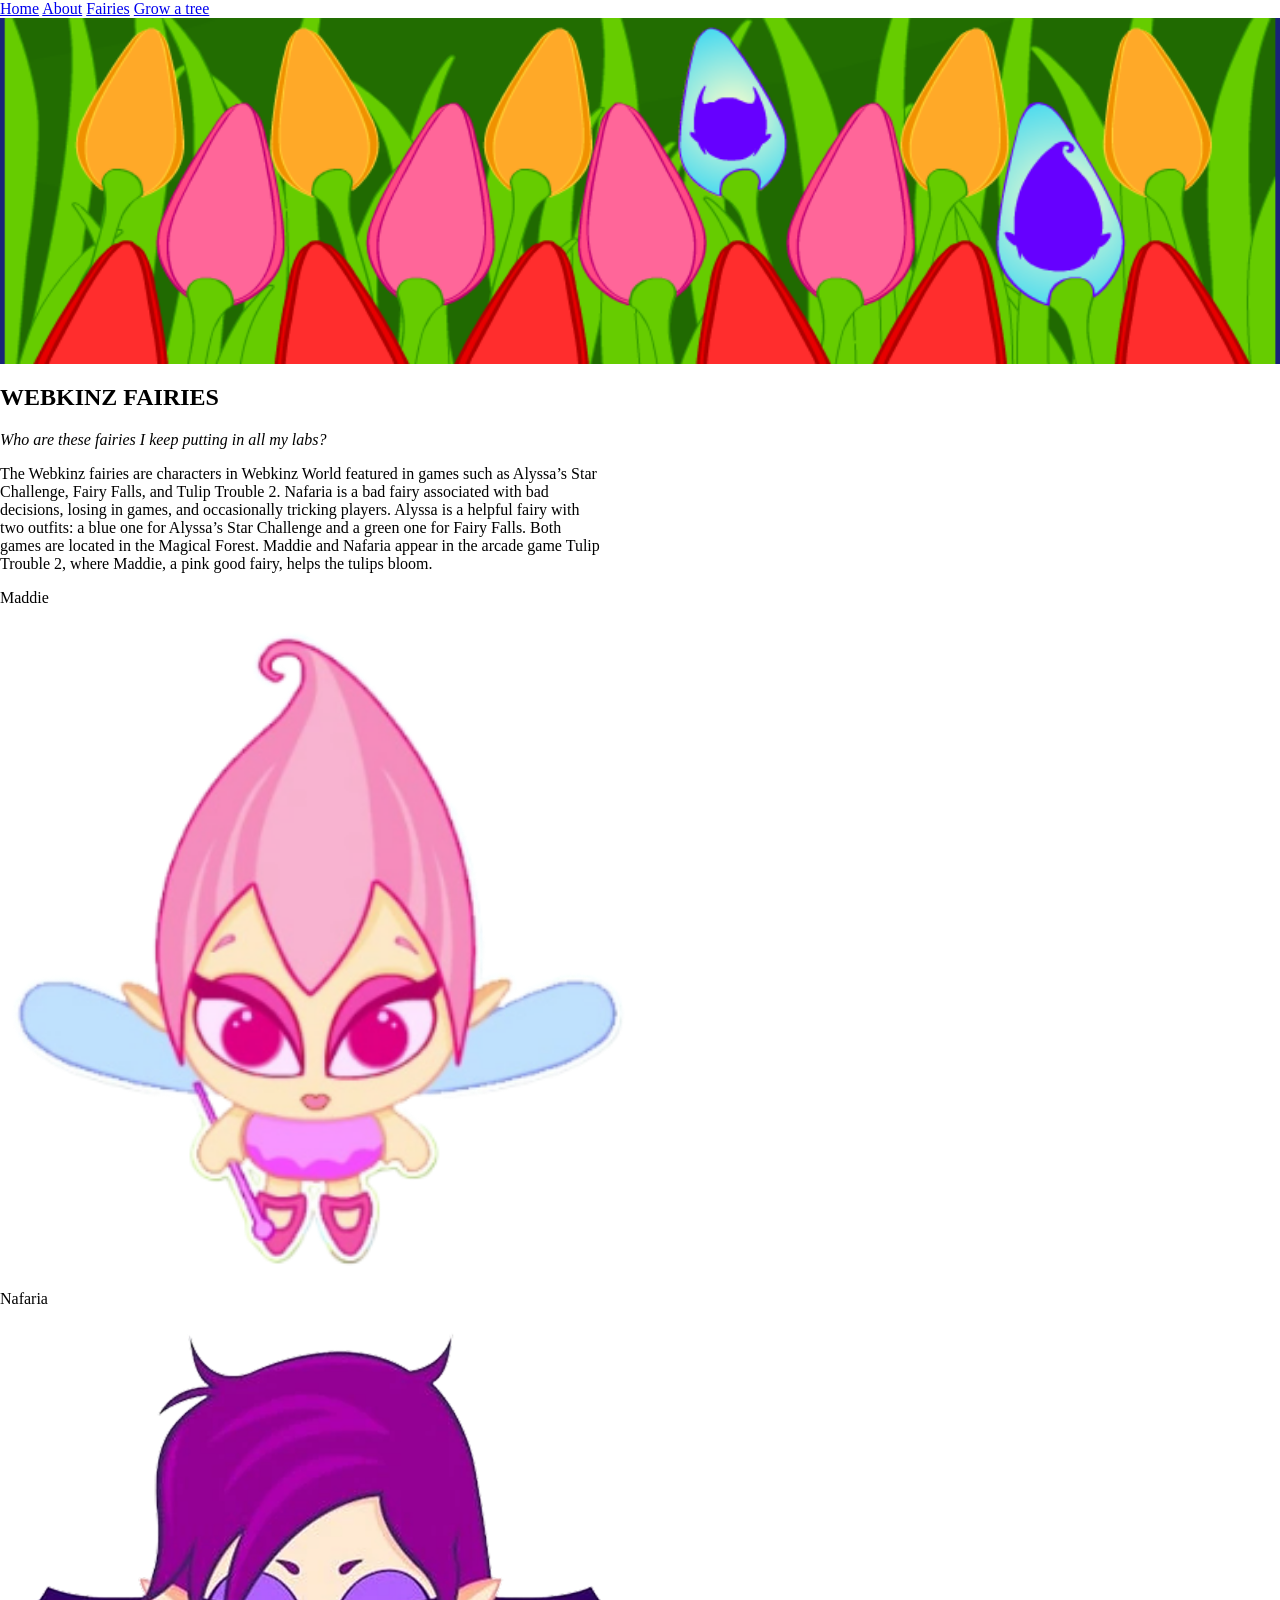
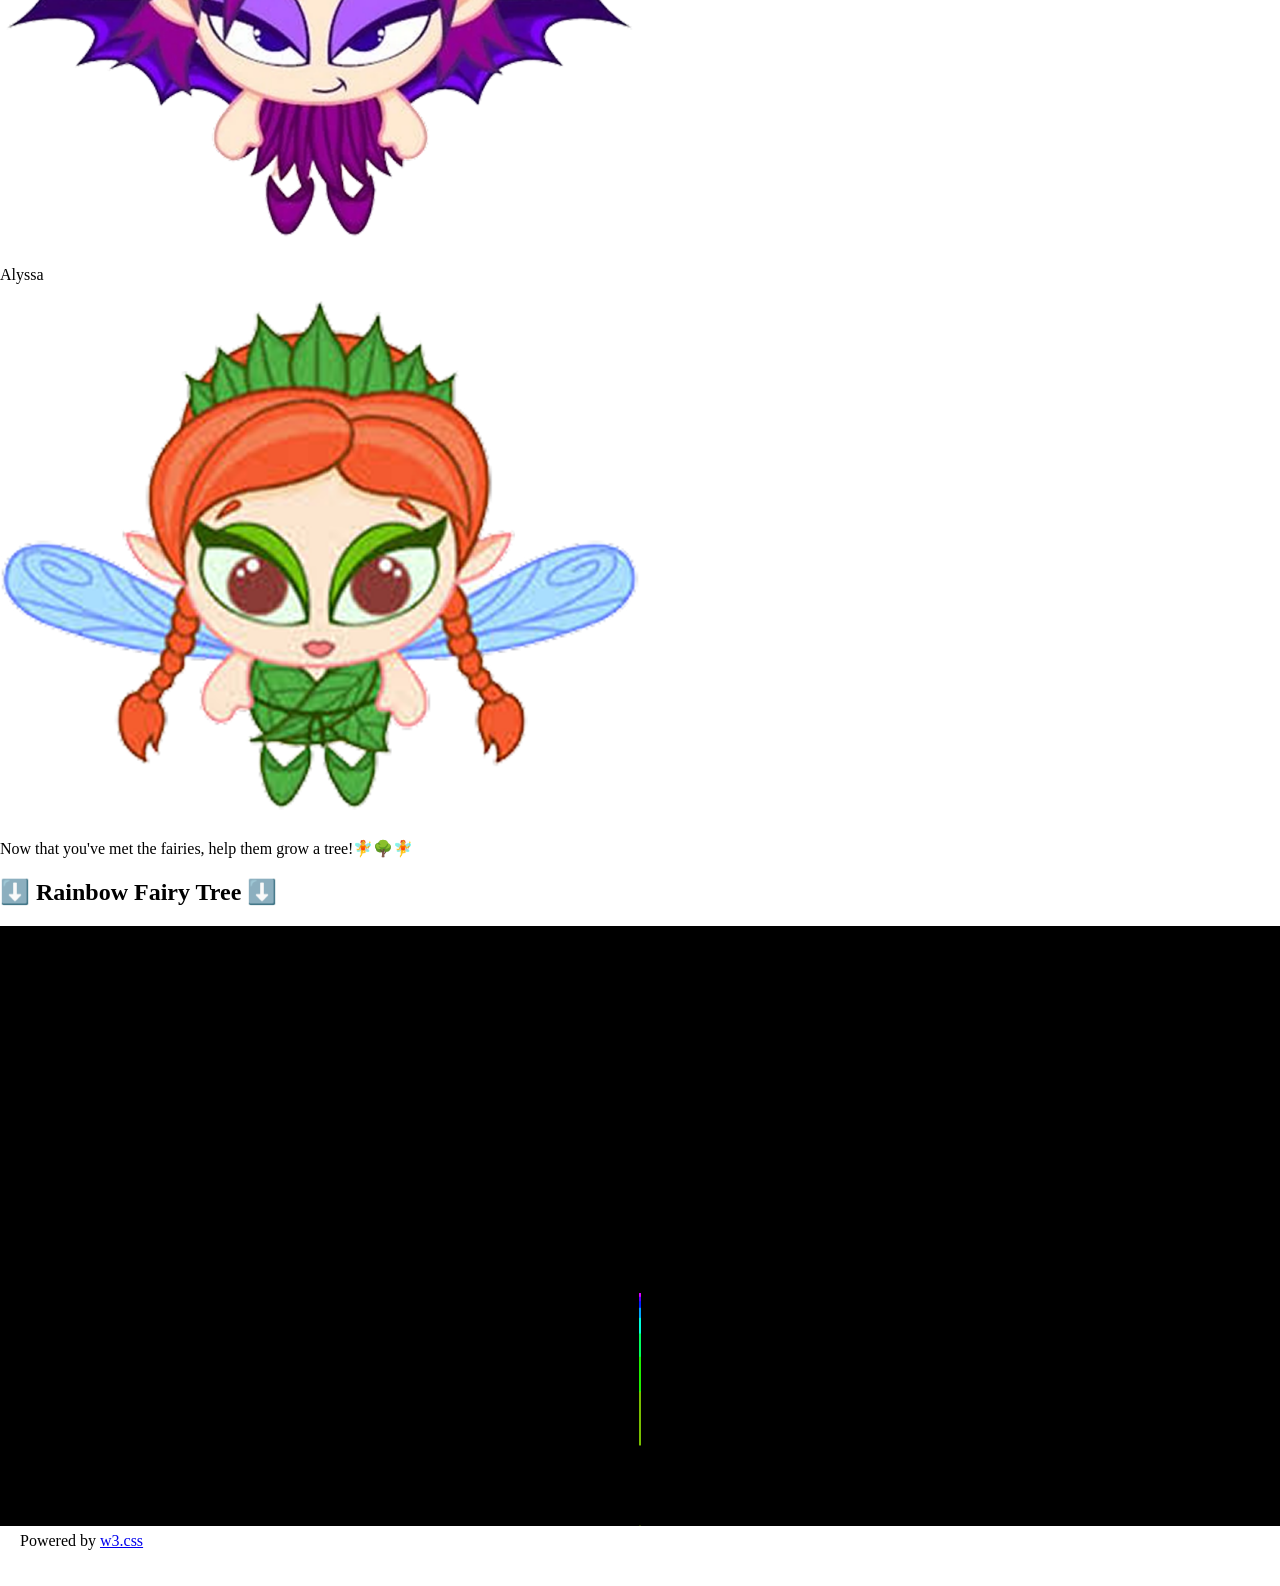
<file: CitingCode/index.html>
<!DOCTYPE html>
<html lang="en">
<head>
     <!-- Tutorial 1 Recursive Tree from p5: https://p5js.org/examples/repetition-recursive-tree/ 
          Tutorial 2 from W3 Build a Web: https://www.w3schools.com/howto/howto_website.asp 
          Webkinz fairys info source: https://webkinz.fandom.com/wiki/Category:Fairies -->
    <meta charset="UTF-8">
    <meta name="viewport" content="width=device-width, initial-scale=1"> <!-- From build a web tutorial -->
    <title>Citing Code</title>
    <link rel="stylesheet" href="https://www.w3schools.com/w3css/3/w3.css"> <!-- Framework provided by tutorial -->
    <script src="p5.min.js"></script>
    <style>
     body, html {
          margin: 0;
          padding: 0;
          width: 100%;
          height: 100%;
      }
      #treeCanvas {
          display: block;
          margin: 0 auto;
          width: 100%;
          height: 100%;
      }
      section {
          padding: 0;
          margin: 0;
      }
      #tree {
          padding: 0;
          margin: 0;
          width: 100%;
          height: 600px;
      }
      footer {
          padding: 20px; /* Adjusted padding to reduce blank space caused by integrating the recursive tree*/
      }
  </style>
</head>
<body>
    <!-- Navigation bar from w3 source -->
    <nav class="w3-bar w3-black">
        <a href="#home" class="w3-button w3-bar-item">Home</a>
        <a href="#about" class="w3-button w3-bar-item">About</a>
        <a href="#fairys" class="w3-button w3-bar-item">Fairies</a>
        <a href="#tree" class="w3-button w3-bar-item">Grow a tree</a>
    </nav>
    <!-- Slide Show header (moves with javascript addition at the end) -->
    <section id="home">
        <img class="mySlides" src="image3.png" style="width:100%">
        <img class="mySlides" src="image5.png" style="width:100%">
        <img class="mySlides" src="image2.png" style="width:100%">
        <img class="mySlides" src="image1.png" style="width:100%">
        <img class="mySlides" src="image7.jpg" style="width:100%">
        <img class="mySlides" src="image4.png" style="width:100%">
    </section>
    <!-- w3 title and subtitle -->
    <section class="w3-container w3-center" style="max-width:auto">
        <h2 class="w3-wide">WEBKINZ FAIRIES</h2>
        <p class="w3-opacity"><i>Who are these fairies I keep putting in all my labs?</i></p>
    </section>
    <!-- body text -->
    <section id="about" class="w3-container w3-content w3-center" style="max-width:600px">
        <p class="w3-justify">
            The Webkinz fairies are characters in Webkinz World featured in games such as Alyssa’s Star Challenge, Fairy Falls, and Tulip Trouble 2. Nafaria is a bad fairy associated with bad decisions, losing in games, and occasionally tricking players. Alyssa is a helpful fairy with two outfits: a blue one for Alyssa’s Star Challenge and a green one for Fairy Falls. Both games are located in the Magical Forest. Maddie and Nafaria appear in the arcade game Tulip Trouble 2, where Maddie, a pink good fairy, helps the tulips bloom.
        </p>
    </section>
    <!-- fairy with the names section. also learned from w3 -->
    <section id="fairys" class="w3-row-padding w3-center w3-light-grey">
        <article class="w3-third">
            <p>Maddie</p>
            <img src="goodfairy.png" alt="Maddie" style="width:50%">
        </article>
        <article class="w3-third">
            <p>Nafaria</p>
            <img src="badfairy.png" alt="Nafaria" style="width:50%">
        </article>
        <article class="w3-third">
            <p>Alyssa</p>
            <img src="AlyssaFairy.png" alt="Alyssa" style="width:50%">
        </article>
    </section>
    <section class="w3-container w3-content w3-center" style="max-width:600px">
        <p class="w3-justify">Now that you've met the fairies, help them grow a tree!🧚🌳🧚</p>
    </section>
  </section>
  <!-- Tree Section -->
  <section id="tree" class="w3-container w3-center" style="max-width:100%; height:600px;"> <!-- Added Tree Section -->
      <h2 class="w3-wide">⬇️ Rainbow Fairy Tree ⬇️</h2>
      <div id="treeCanvas"></div> <!-- Added div to hold the tree canvas -->
  </section>
    <!-- Footer -->
    <footer class="w3-container w3-padding-64 w3-center w3-black w3-xlarge">
        Refresh for the tree to grow!
        <p class="w3-medium">
            Powered by <a href="https://www.w3schools.com/w3css/default.asp" target="_blank">w3.css</a>
        </p>
    </footer>
    <script src="sketch.js"></script>
    <script>
        var myIndex = 0;
        carousel();
        
        function carousel() {
            var i;
            var x = document.getElementsByClassName("mySlides");
            for (i = 0; i < x.length; i++) {
                x[i].style.display = "none";
            }
            myIndex++;
            if (myIndex > x.length) {myIndex = 1}
            x[myIndex-1].style.display = "block";
            setTimeout(carousel, 3000);
        }
    </script>
</body>
</html>
</file>
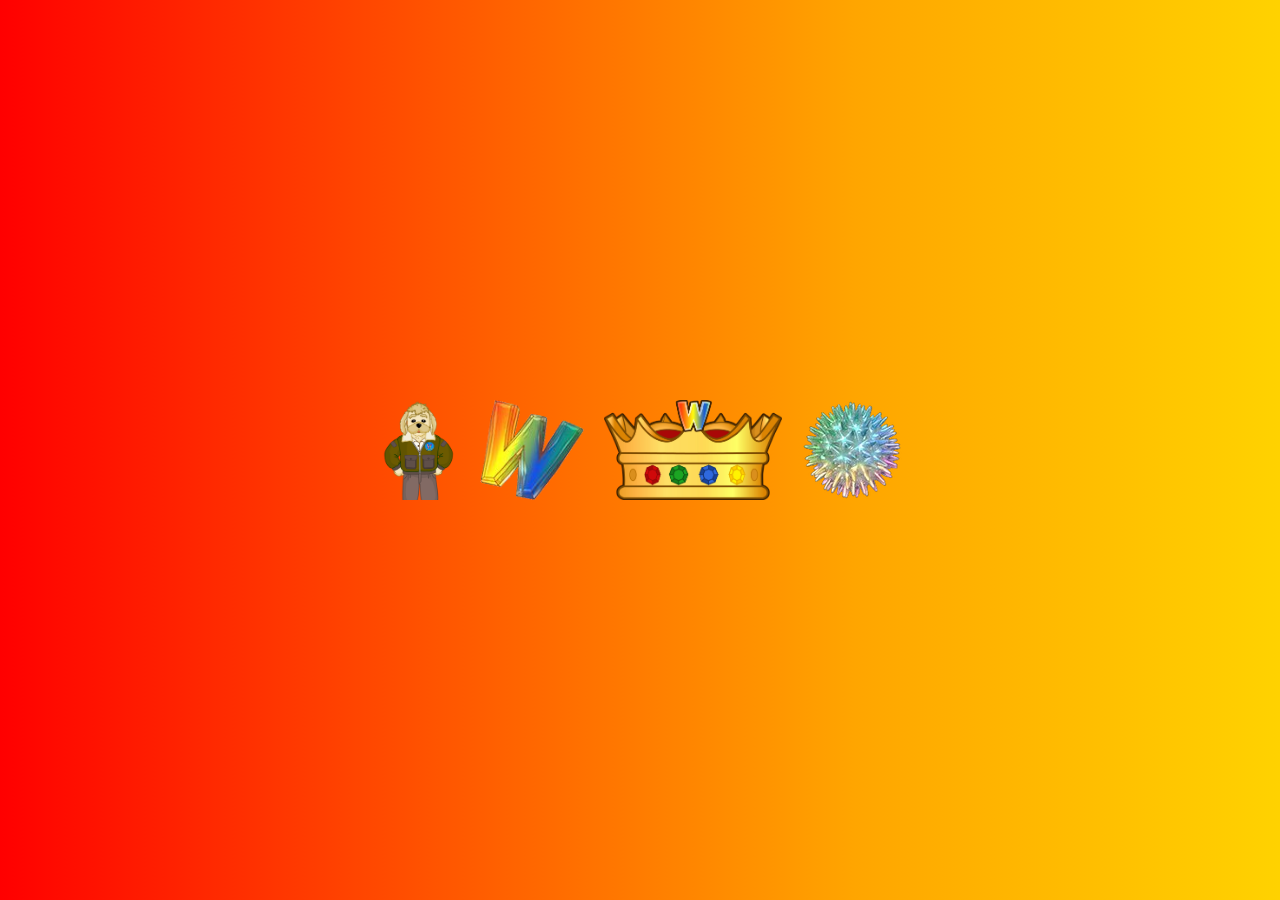
<file: Lab 4/index.html>
<!DOCTYPE html>
<html lang="en">
<head>
    <meta charset="UTF-8">
    <title>Curio Shop!!</title>
    <style>
        body {
            background: linear-gradient(90deg, red, orange, yellow, green, blue, indigo, violet);
            background-size: 400% 400%;
            animation: rainbow 10s infinite;
            margin: 0;
            height: 100vh;
            display: flex;
            align-items: center;
            justify-content: center;
        }
        @keyframes rainbow {
            0% { background-position: 0% 50%; }
            50% { background-position: 100% 50%; }
            100% { background-position: 0% 50%; }
        }
        .image-row {
            display: flex;
            justify-content: center;
            gap: 20px;
        }
        .image-row img {
            width: auto;
            height: 100px;
            cursor: pointer;
        }
    </style>
</head>
<body>

    <div class="image-row">
        <img src="Arte.webp" title="Arte" id="arte">
        <img src="Gem.png" title="Gem" class="play-m">
        <img src="crown.webp" title="Crown" class="play-m">
        <img src="Yum.webp" title="Yum" class="play-m">
    </div>

    <audio id="audio-welcome">
        <source src="welcome.mp3">
    </audio>
    <audio id="audio-m">
        <source src="M.mp3">
    </audio>

    <script>
        var arteImage = document.getElementById('arte');
        var welcomeAudio = document.getElementById('audio-welcome');

        arteImage.onclick = function() {
            welcomeAudio.currentTime = 0;
            welcomeAudio.volume = 1;
            welcomeAudio.playbackRate = 1;
            welcomeAudio.play();
        };

        var mImages = document.querySelectorAll('.play-m');
        var mAudio = document.getElementById('audio-m');

        mImages.forEach(function(image) {
            image.onclick = function() {
                mAudio.currentTime = 0;
                mAudio.volume = 1;
                mAudio.playbackRate = 1;
                mAudio.play();
            };
        });
    </script>
</body>
</html>
</file>
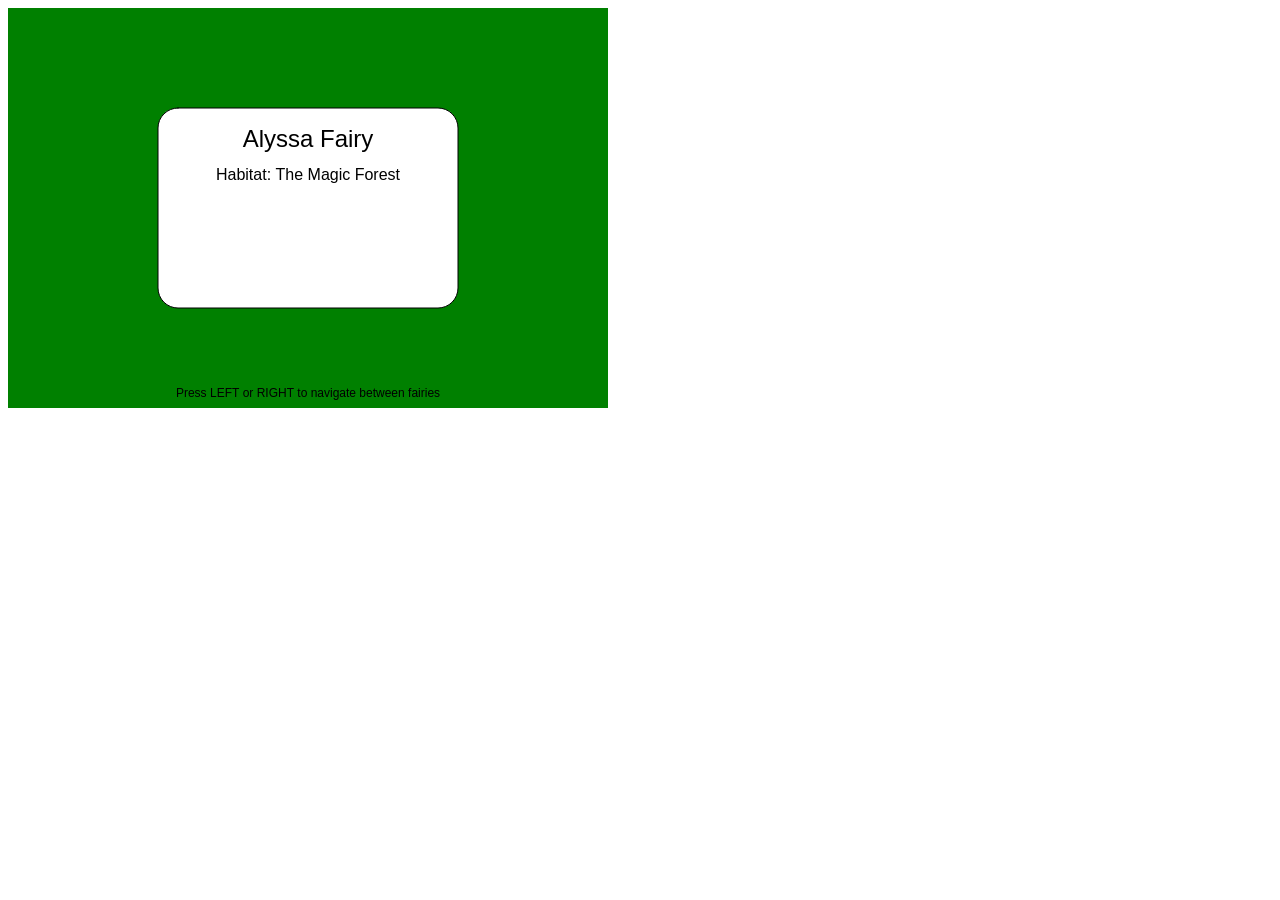
<file: Lab5/index.html>
<!DOCTYPE html>
    <head>
        <!--Reference 1:https://p5js.org/reference/p5/loadJSON/#:~:text=JavaScript%20Object%20Notation%20(JSON)%20is,%2C%20null%20%2C%20or%20other%20objects.
            Reference 2:https://p5js.org/examples/loading-and-saving-data-json/-->
        <meta charset="UTF-8">
        <title>Fairy</title>
        <script src="p5.min.js"></script>
    </head>
    <body>
        <script src="sketch.js"></script>
    </body>
</html>
</file>
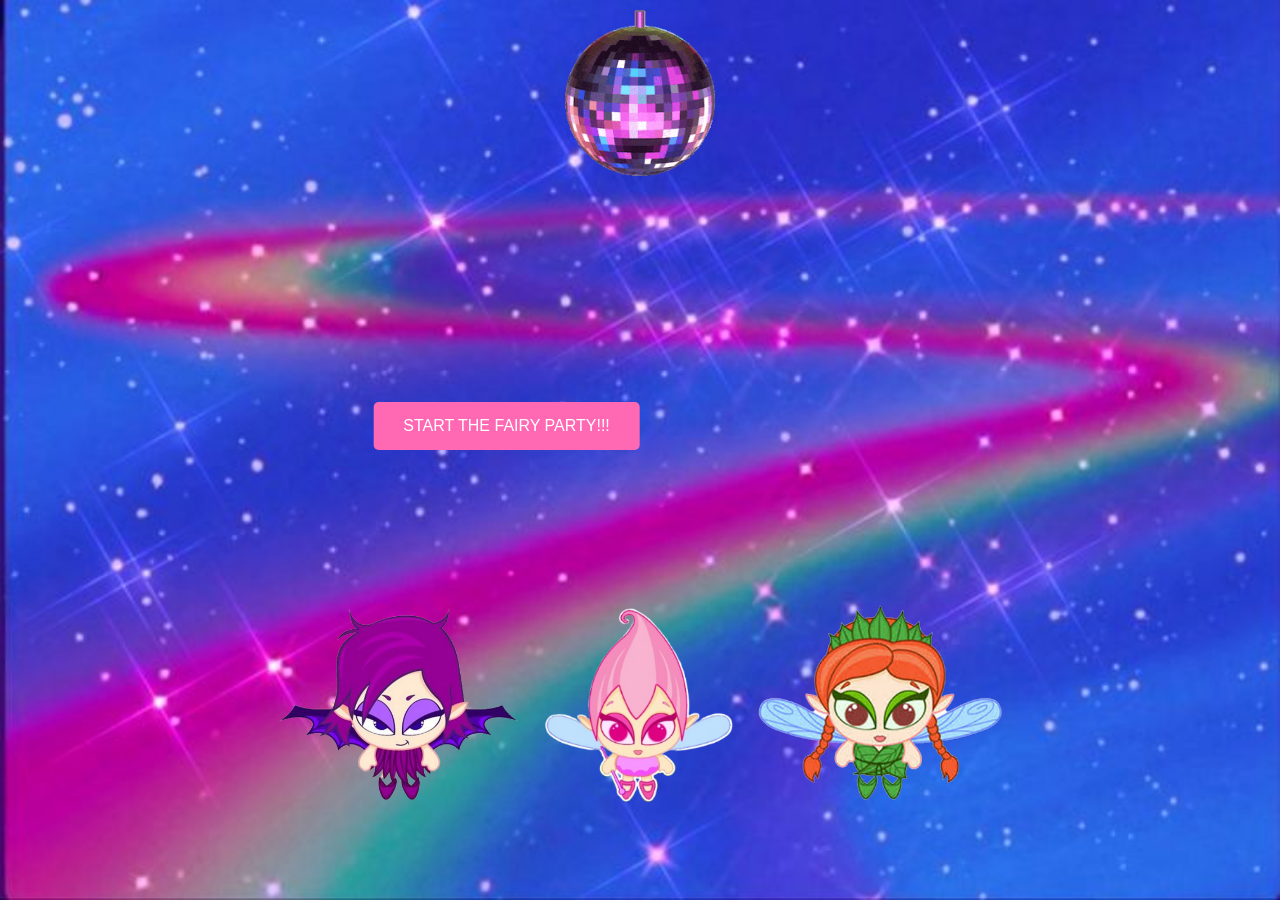
<file: P5 Arrays/index.html>
<!DOCTYPE html>
<html lang="en">
<head>
    <!--Shape tutorial help: https://archive.p5js.org/examples/form-star.html
        particle system: https://editor.p5js.org/codingtra/sketches/D4ty3DgZB
        i had trouble adding audio so i needed this as well: https://www.w3schools.com/html/html5_audio.asp-->
    <meta charset="UTF-8">
    <title>Welcome back!</title>
    <link rel="stylesheet" href="style.css">
    <script src="p5.min.js"></script>
    <style>
        body {
            margin: 0;
            padding: 0;
            overflow: hidden;
            position: relative; 
        }
        #discoGif {
            position: absolute;
            top: 10px; 
            left: 50%;
            transform: translateX(-50%);
            width: 150px; 
            height: auto;
            z-index: 20; 
        }
        .fairyRow {
            position: absolute;
            bottom: 100px; 
            left: 50%;
            transform: translateX(-50%);
            display: flex;
            gap: 20px; 
            z-index: 10; 
        }
        .fairyRow img {
            width: auto; 
            height: 199px;
        }
        .partyButton {
            background-color: #ff69b4; 
            color: white;
            border: none;
            padding: 15px 30px;
            font-size: 16px;
            cursor: pointer;
            border-radius: 5px;
        }
        .partyButton:hover {
            background-color: #ff1493; 
        }
    </style>
</head>
<body>
    <img id="discoGif" src="disco.gif" alt="Disco">
    <div class="fairyRow">
        <img id="badFairy" src="badfairy.png" alt="Bad Fairy">
        <img id="goodFairy" src="goodfairy.png" alt="Good Fairy">
        <img id="alyssaFairy" src="AlyssaFairy.png" alt="Alyssa Fairy">
    </div>
    <button id="partyButton" class="partyButton">START THE FAIRY PARTY!!!</button>
    <audio id="partyMusic" src="Music.mp3"></audio>
    <script src="sketch.js"></script>
</body>
</html>
</file>
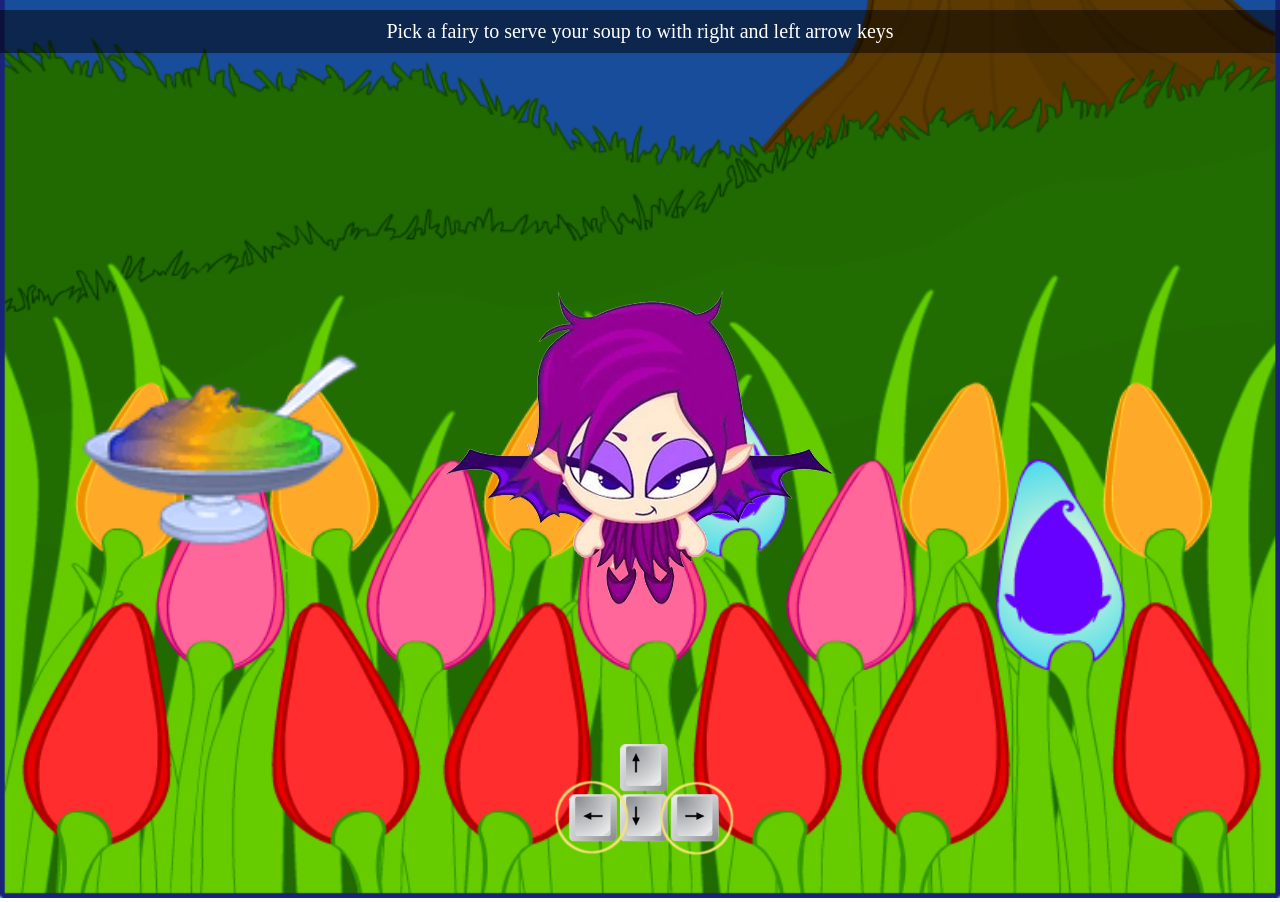
<file: Textadventure/Alyssa/index.html>
<!DOCTYPE html>
<html lang="en">
<head>
    <meta charset="UTF-8">
    <title>Soup</title>
    <script src="p5.min.js"></script>
    <style>
        body {
            margin: 0;
            padding: 0;
            overflow: hidden; /* Prevent scrollbars */
            display: flex;
            justify-content: center;
            align-items: center;
            flex-direction: column; /* Stack elements vertically */
            height: 100vh; /* Full viewport height */
        }
        #message {
            position: fixed;
            top: 10px;
            width: 100%;
            text-align: center;
            font-size: 20px;
            color: white;
            background-color: rgba(0, 0, 0, 0.5); /* Semi-transparent background */
            padding: 10px;
        }
        #bottomImage {
            position: fixed;
            bottom: 0;
            left: 50%;
            transform: translateX(-50%);
            width: 200px; /* Adjust the width as needed */
            height: auto;
        }
        #gunkImage {
            position: fixed;
            top: 50%;
            left: 70px;
            transform: translateY(-50%);
            width: 300px; /* Adjust the width as needed */
            height: auto;
        }
    </style>
</head>
<body>
    <div id="message">Pick a fairy to serve your soup to with right and left arrow keys</div>
    <script src="script.js"></script>
    <img id="bottomImage" src="leftright.webp" alt="Left Right">
    <img id="gunkImage" src="Gunk.png" alt="Gunk">
</body>
</html>
</file>
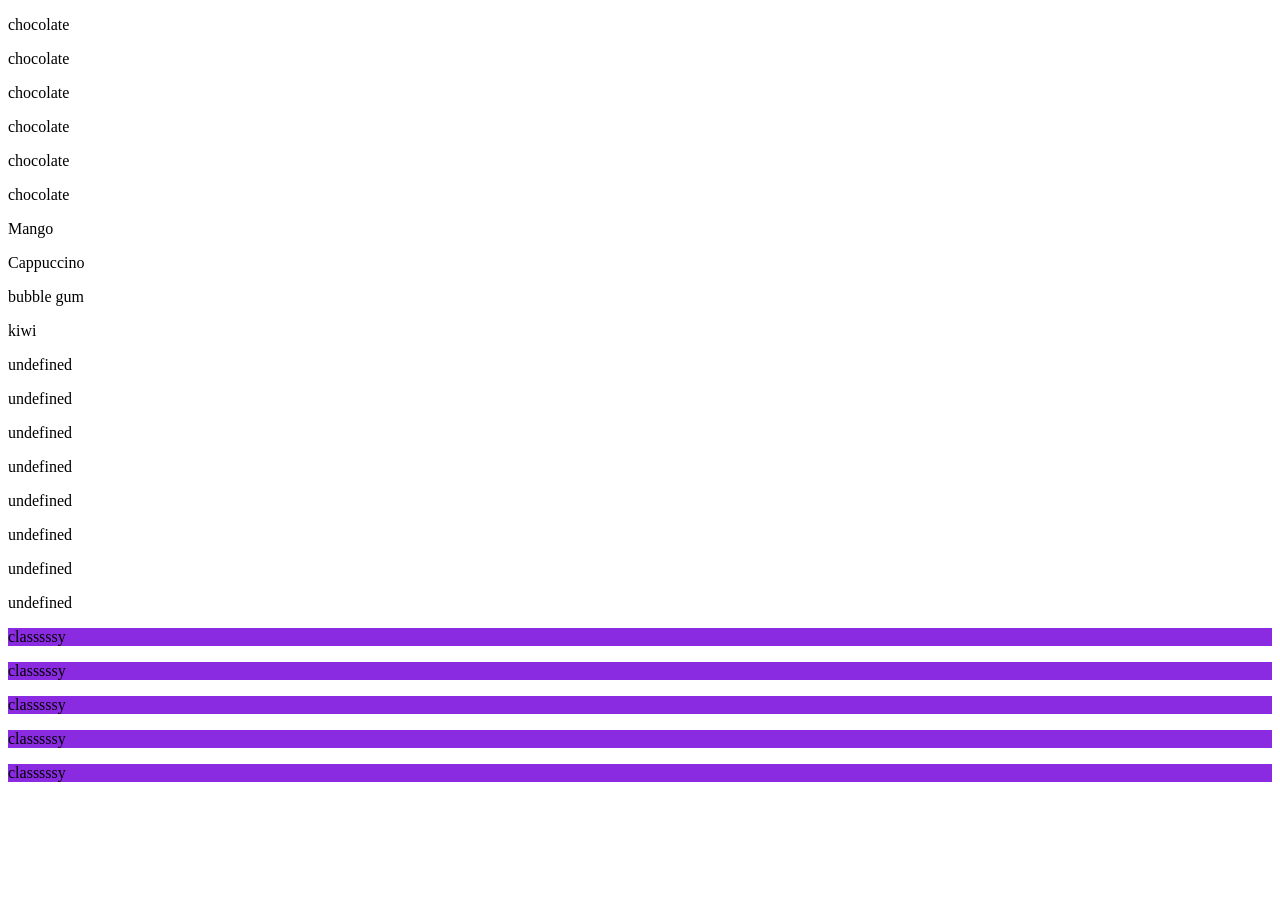
<file: P5 Arrays/Week7-firstHalf/Week7/index.html>
<!DOCTYPE html>
<html lang="en">
    <head>
        <meta charset="UTF-8">
        <title>Welcome back!</title>
        <link rel="stylesheet" href="style.css">
    </head>
    <body>
        <p>mango</p>
        <p>chocolate</p>
        <p>kiwi</p>
        <p>vanilla</p>
        <p>matcha</p>
        <p>matcha</p>
        <p>matcha</p>
        <p>matcha</p>
        <p>matcha</p>
        <p>matcha</p>
        <p>matcha</p>
        <p>matcha</p>
        <p>matcha</p>
        <p>matcha</p>
        <p>matcha</p>
        <p>matcha</p>
        <p>matcha</p>
        <p>matcha</p>

        <p class="classy">matcha</p>
        <p class="classy">matcha</p>
        <p class="classy">matcha</p>
        <p class="classy">matcha</p>
        <p class="classy">matcha</p>
        <script src="script.js"></script>
    </body>
</html>
</file>
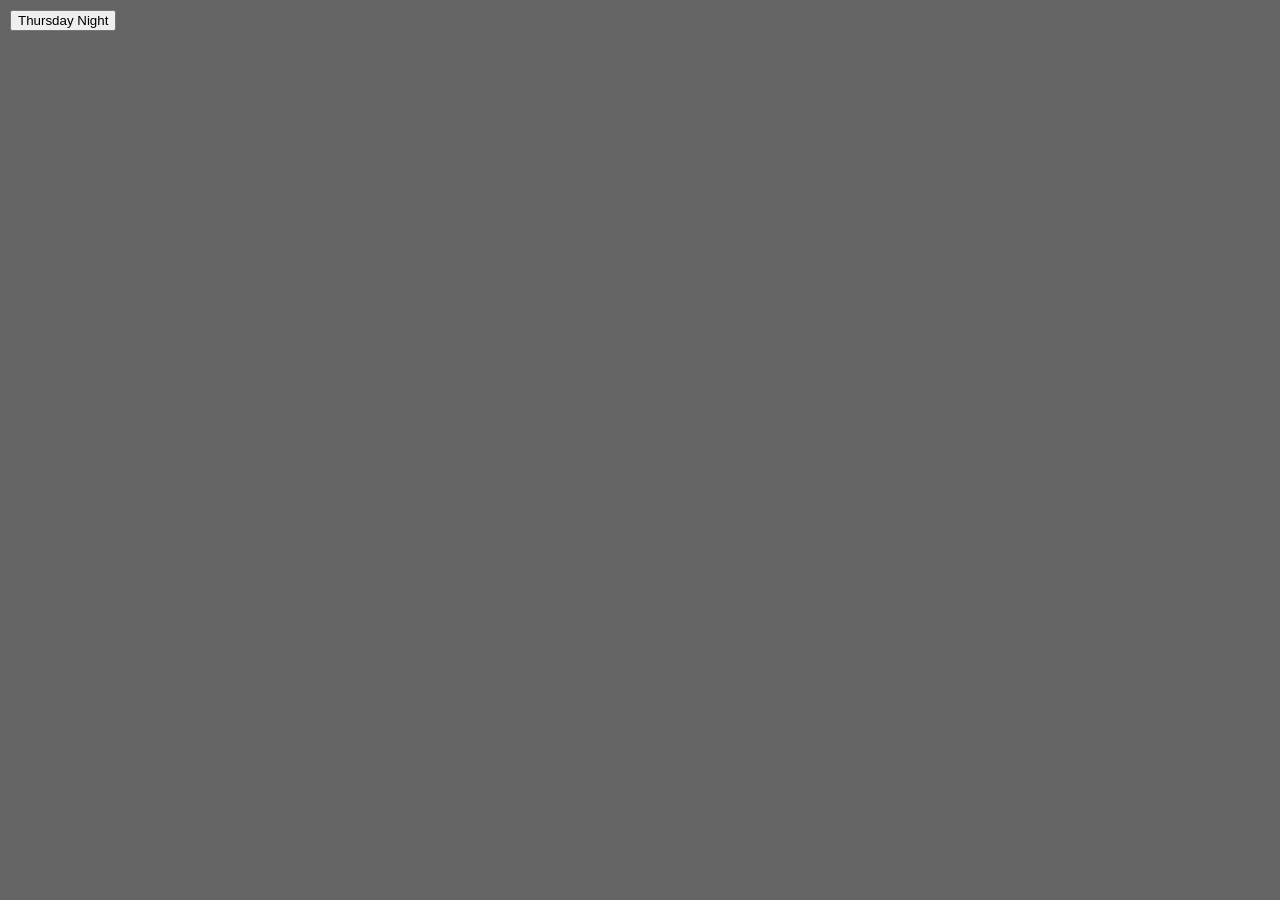
<file: P5 Arrays/Week7-secondHalf (1)/Week7/index.html>
<!DOCTYPE html>
<html lang="en">
    <head>
        <meta charset="UTF-8">
        <title>Welcome back!</title>
        <link rel="stylesheet" href="style.css">
        <script src="p5.min.js"></script>
    </head>
    <body>
        <script src="sketch.js"></script>
    </body>
</html>
</file>
<file: P5 Arrays/style.css>
.classy{
    background-color: blueviolet;
}

body {
    padding: 0;
    margin: 0;
}
</file>
<file: P5 Arrays/Week7-firstHalf/Week7/style.css>
.classy{
    background-color: blueviolet;
}
</file>
<file: P5 Arrays/Week7-secondHalf (1)/Week7/style.css>
.classy{
    background-color: blueviolet;
}

body {
    padding: 0;
    margin: 0;
}
</file>
